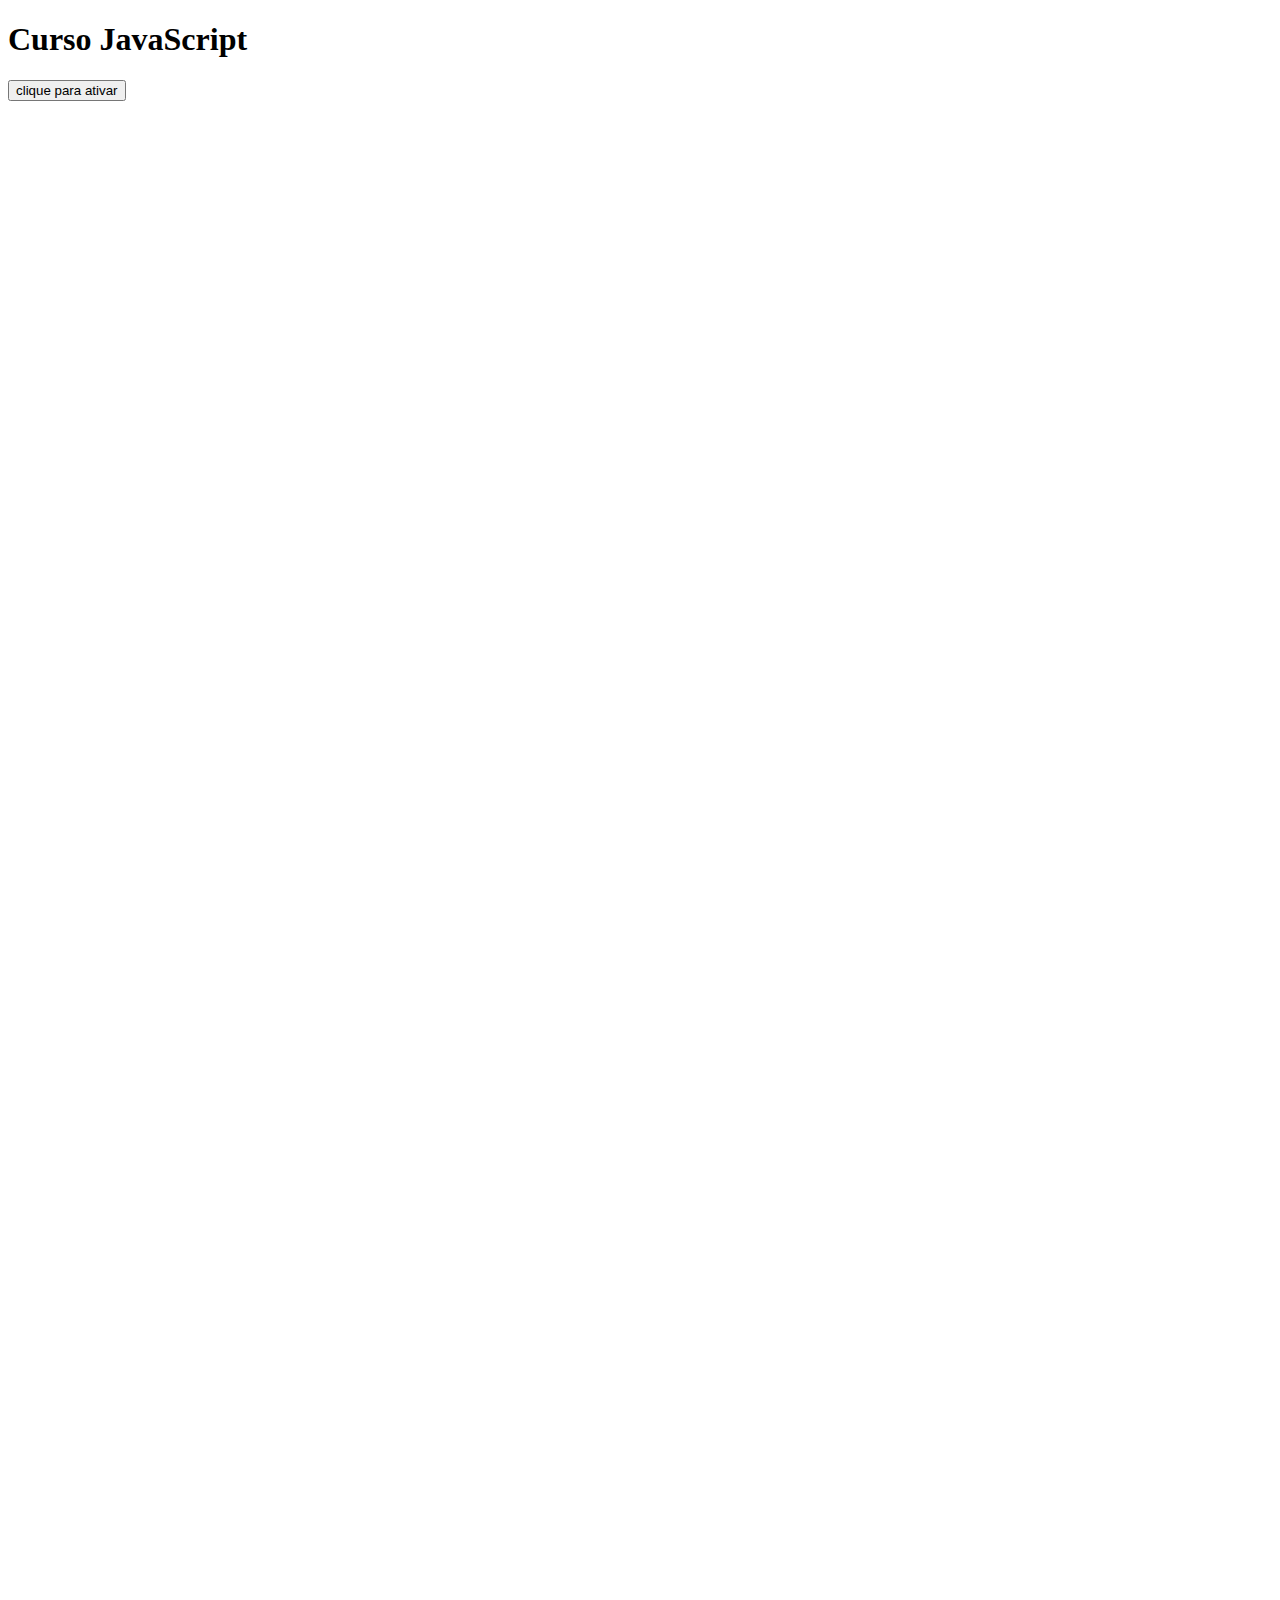
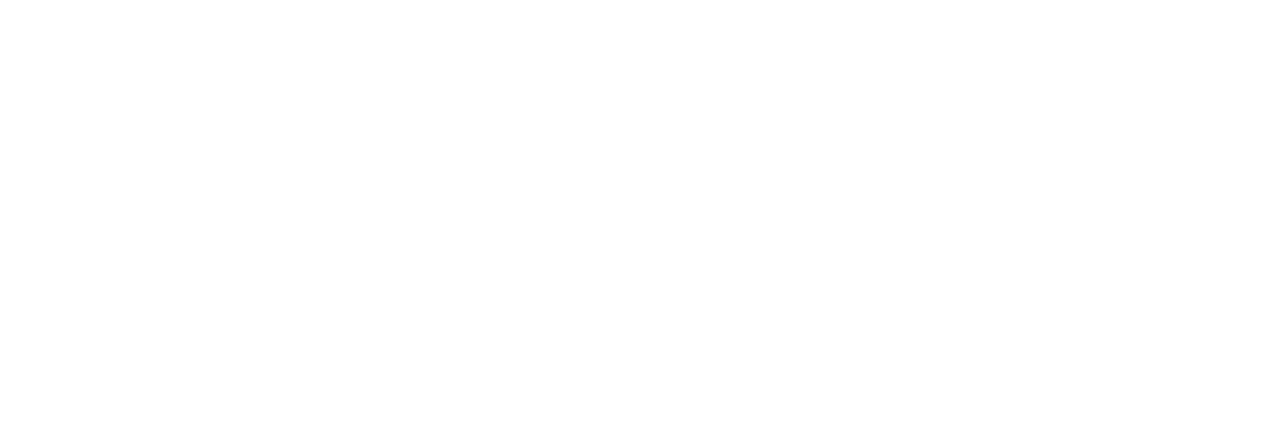
<file: eventos2/index.html>
<!DOCTYPE html>
<html lang="pt-br">
<head>
  <meta charset="UTF-8">
  <meta name="viewport" content="width=device-width, initial-scale=1.0">
  <link rel="stylesheet" href="./style.css">
  <title>JavaScript - origamid</title>
</head>
<body>
  <h1>Curso JavaScript</h1>
  <button class="botao">clique para ativar</button>
  <p class="texto ">curso de JavaScript tem 40 horas</p>
  <script src="./script.js"></script>
</body>
</html>
</file>
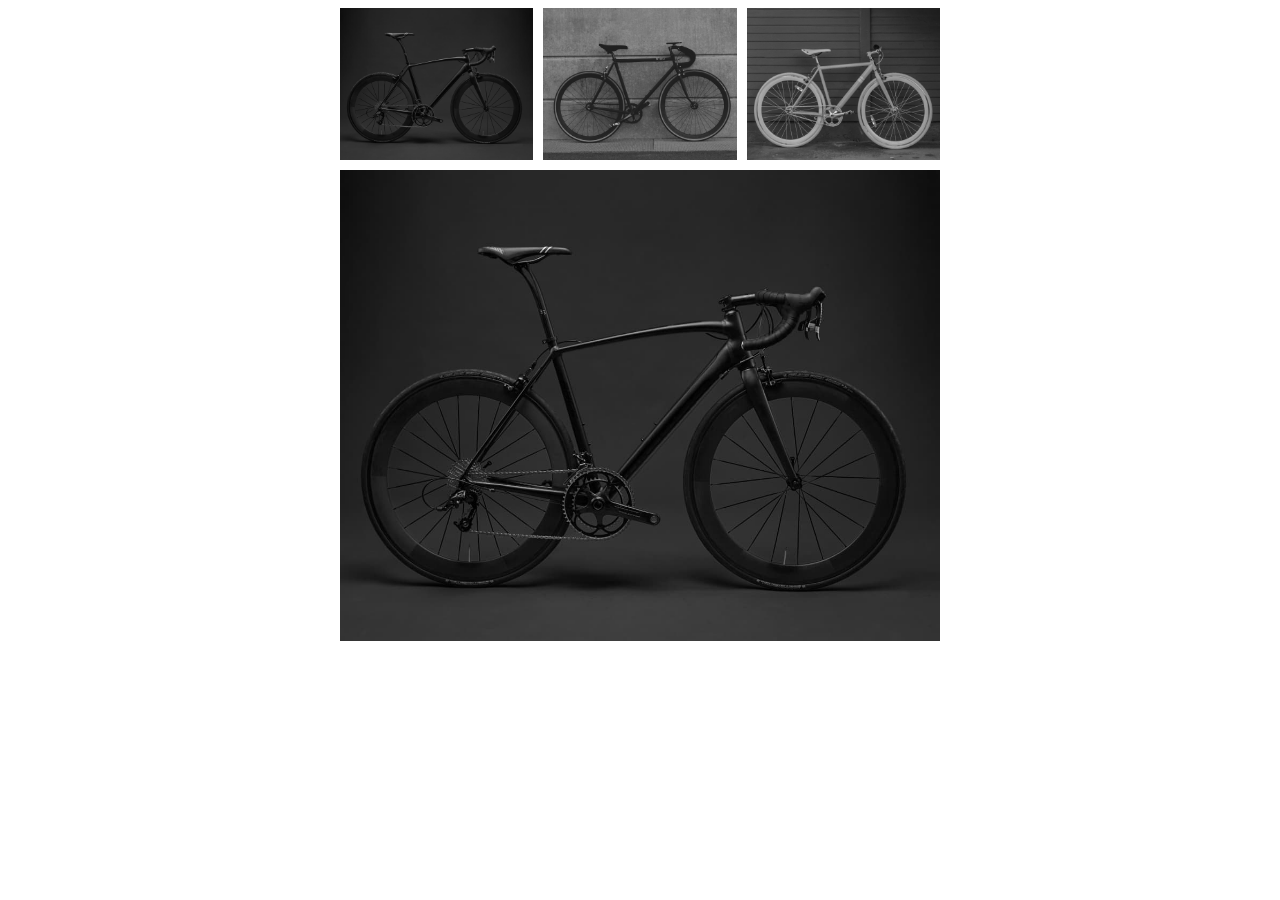
<file: galeria-ex/index.html>
<!DOCTYPE html>
<html lang="pt-br">
<head>
  <meta charset="UTF-8">
  <meta name="viewport" content="width=device-width, initial-scale=1.0">
  <link rel="stylesheet" href="./style.css">
  <title>JavaScript - origamid</title>
</head>
<body>
  <div id="galeria">
    <ul>
      <li><img src="./img/img1.jpg" alt="bicicleta 1"></li>
      <li><img src="./img/img2.jpg" alt="bicicleta 2"></li>
      <li><img src="./img/img3.jpg" alt="bicicleta 3"></li>
    </ul>
    <img id="imagem-p" src="./img/img1.jpg" alt="bicicleta 1">
  </div>
  <script src="./script.js"></script>
</body>
</html>
</file>
<file: eventos2/style.css>
.texto{
  display: none;
}


.texto.ativar{
  display: block;
}

body{
  height: 2000px;
}
</file>
<file: galeria-ex/style.css>
img{
  max-width: 100%;
  display: block;
}

ul{
  padding: 0;
  margin: 0;
  list-style: none;
  display: grid;
  grid-template-columns: repeat(3, 1fr);
  gap: 10px;
}

#galeria{
  width: 600px;
  margin: 0 auto;
  display: grid;
  gap: 10px;
  margin-bottom: 10px;
}
</file>
